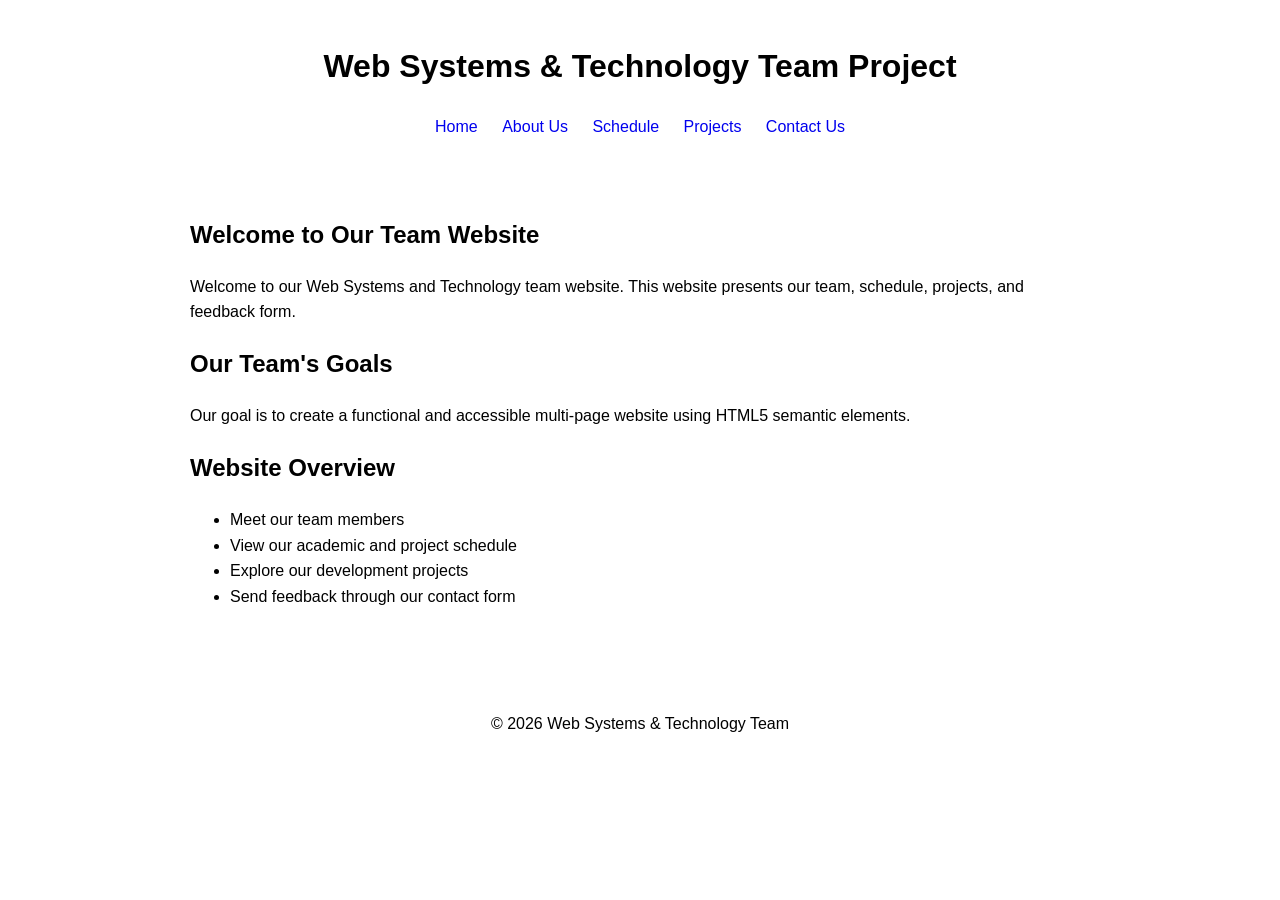
<file: index.html>
<!DOCTYPE html>
<html lang="en">
<head>
    <meta charset="UTF-8">
    <meta name="viewport" content="width=device-width, initial-scale=1.0">
    <meta name="description" content="Home page of our Web Systems and Technology team project.">
    <title>Home - Web Systems & Technology</title>
    <link rel="stylesheet" href="style.css">
</head>

<body>

<header>
    <h1>Web Systems & Technology Team Project</h1>

    <nav>
        <ul>
            <li><a href="index.html">Home</a></li>
            <li><a href="about.html">About Us</a></li>
            <li><a href="schedule.html">Schedule</a></li>
            <li><a href="projects.html">Projects</a></li>
            <li><a href="contact.html">Contact Us</a></li>
        </ul>
    </nav>
</header>

<main>
    <h2>Welcome to Our Team Website</h2>

    <p>
        Welcome to our Web Systems and Technology team website.
        This website presents our team, schedule, projects, and feedback form.
    </p>

    <h2>Our Team's Goals</h2>

    <p>
        Our goal is to create a functional and accessible multi-page
        website using HTML5 semantic elements.
    </p>

    <h2>Website Overview</h2>

    <ul>
        <li>Meet our team members</li>
        <li>View our academic and project schedule</li>
        <li>Explore our development projects</li>
        <li>Send feedback through our contact form</li>
    </ul>
</main>

<footer>
    <p>&copy; 2026 Web Systems & Technology Team</p>
</footer>

</body>
</html>
</file>
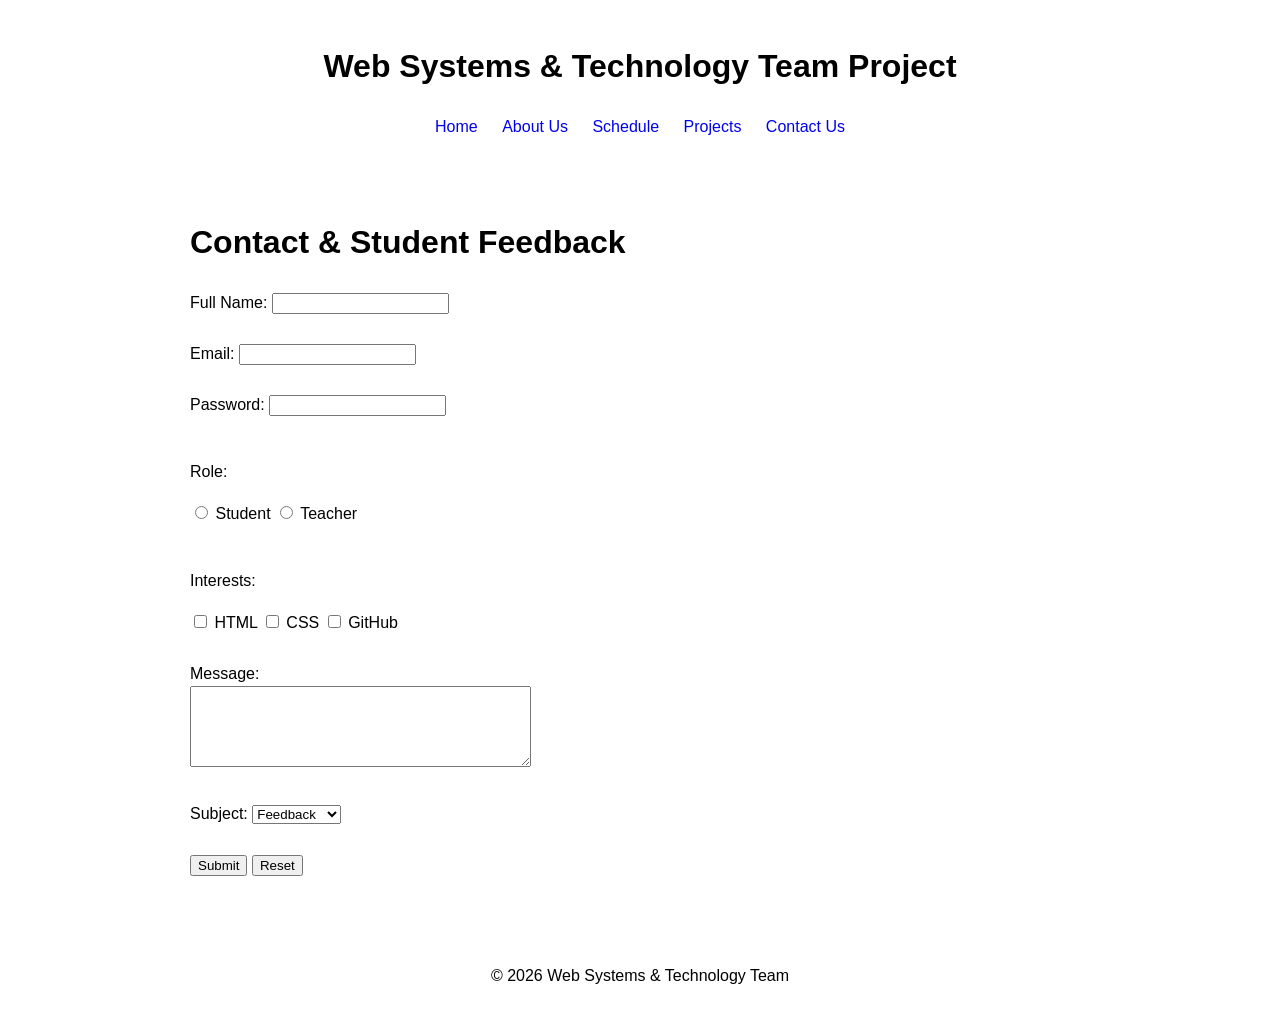
<file: contact.html>
<!DOCTYPE html>
<html lang="en">
<head>
    <meta charset="UTF-8">
    <meta name="viewport" content="width=device-width, initial-scale=1.0">
    <meta name="description" content="Contact and student feedback form.">
    <title>Contact Us - Web Systems & Technology</title>
    <link rel="stylesheet" href="style.css">
</head>

<body>

<header>
    <h1>Web Systems & Technology Team Project</h1>

    <nav>
        <ul>
            <li><a href="index.html">Home</a></li>
            <li><a href="about.html">About Us</a></li>
            <li><a href="schedule.html">Schedule</a></li>
            <li><a href="projects.html">Projects</a></li>
            <li><a href="contact.html">Contact Us</a></li>
        </ul>
    </nav>
</header>

<main>

    <h1>Contact & Student Feedback</h1>

    <form action="#" method="POST">

        <label for="fullname">Full Name:</label>
        <input type="text" id="fullname" name="fullname">

        <br><br>

        <label for="email">Email:</label>
        <input type="email" id="email" name="email">

        <br><br>

        <label for="password">Password:</label>
        <input type="password" id="password" name="password">

        <br><br>

        <p>Role:</p>

        <input type="radio" id="student" name="role" value="student">
        <label for="student">Student</label>

        <input type="radio" id="teacher" name="role" value="teacher">
        <label for="teacher">Teacher</label>

        <br><br>

        <p>Interests:</p>

        <input type="checkbox" id="html" name="interest" value="html">
        <label for="html">HTML</label>

        <input type="checkbox" id="css" name="interest" value="css">
        <label for="css">CSS</label>

        <input type="checkbox" id="github" name="interest" value="github">
        <label for="github">GitHub</label>

        <br><br>

        <label for="message">Message:</label>
        <br>

        <textarea id="message" name="message" rows="5" cols="40"></textarea>

        <br><br>

        <label for="subject">Subject:</label>

        <select id="subject" name="subject">
            <option value="feedback">Feedback</option>
            <option value="question">Question</option>
            <option value="suggestion">Suggestion</option>
        </select>

        <br><br>

        <button type="submit">Submit</button>
        <button type="reset">Reset</button>

    </form>

</main>

<footer>
    <p>&copy; 2026 Web Systems & Technology Team</p>
</footer>

</body>
</html>
</file>
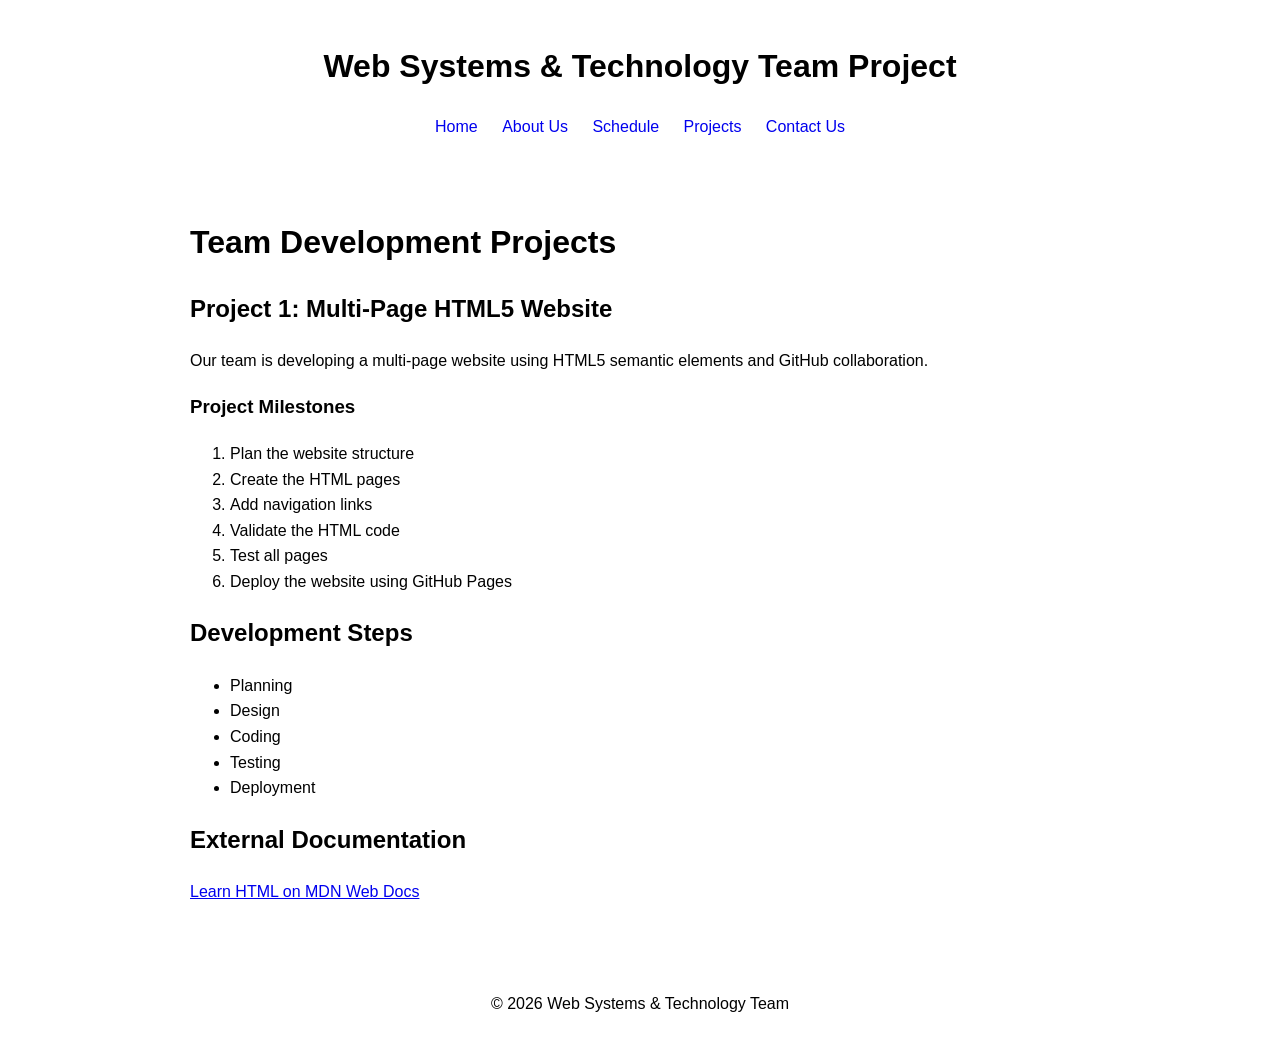
<file: projects.html>
<!DOCTYPE html>
<html lang="en">
<head>
    <meta charset="UTF-8">
    <meta name="viewport" content="width=device-width, initial-scale=1.0">
    <meta name="description" content="Team development projects and milestones.">
    <title>Projects - Web Systems & Technology</title>
    <link rel="stylesheet" href="style.css">
</head>

<body>

<header>
    <h1>Web Systems & Technology Team Project</h1>

    <nav>
        <ul>
            <li><a href="index.html">Home</a></li>
            <li><a href="about.html">About Us</a></li>
            <li><a href="schedule.html">Schedule</a></li>
            <li><a href="projects.html">Projects</a></li>
            <li><a href="contact.html">Contact Us</a></li>
        </ul>
    </nav>
</header>

<main>

    <h1>Team Development Projects</h1>

    <article>
        <h2>Project 1: Multi-Page HTML5 Website</h2>

        <p>
            Our team is developing a multi-page website using
            HTML5 semantic elements and GitHub collaboration.
        </p>

        <h3>Project Milestones</h3>

        <ol>
            <li>Plan the website structure</li>
            <li>Create the HTML pages</li>
            <li>Add navigation links</li>
            <li>Validate the HTML code</li>
            <li>Test all pages</li>
            <li>Deploy the website using GitHub Pages</li>
        </ol>
    </article>

    <article>
        <h2>Development Steps</h2>

        <ul>
            <li>Planning</li>
            <li>Design</li>
            <li>Coding</li>
            <li>Testing</li>
            <li>Deployment</li>
        </ul>
    </article>

    <aside>
        <h2>External Documentation</h2>

        <a href="https://developer.mozilla.org/en-US/docs/Web/HTML"
           target="_blank">
            Learn HTML on MDN Web Docs
        </a>
    </aside>

</main>

<footer>
    <p>&copy; 2026 Web Systems & Technology Team</p>
</footer>

</body>
</html>
</file>
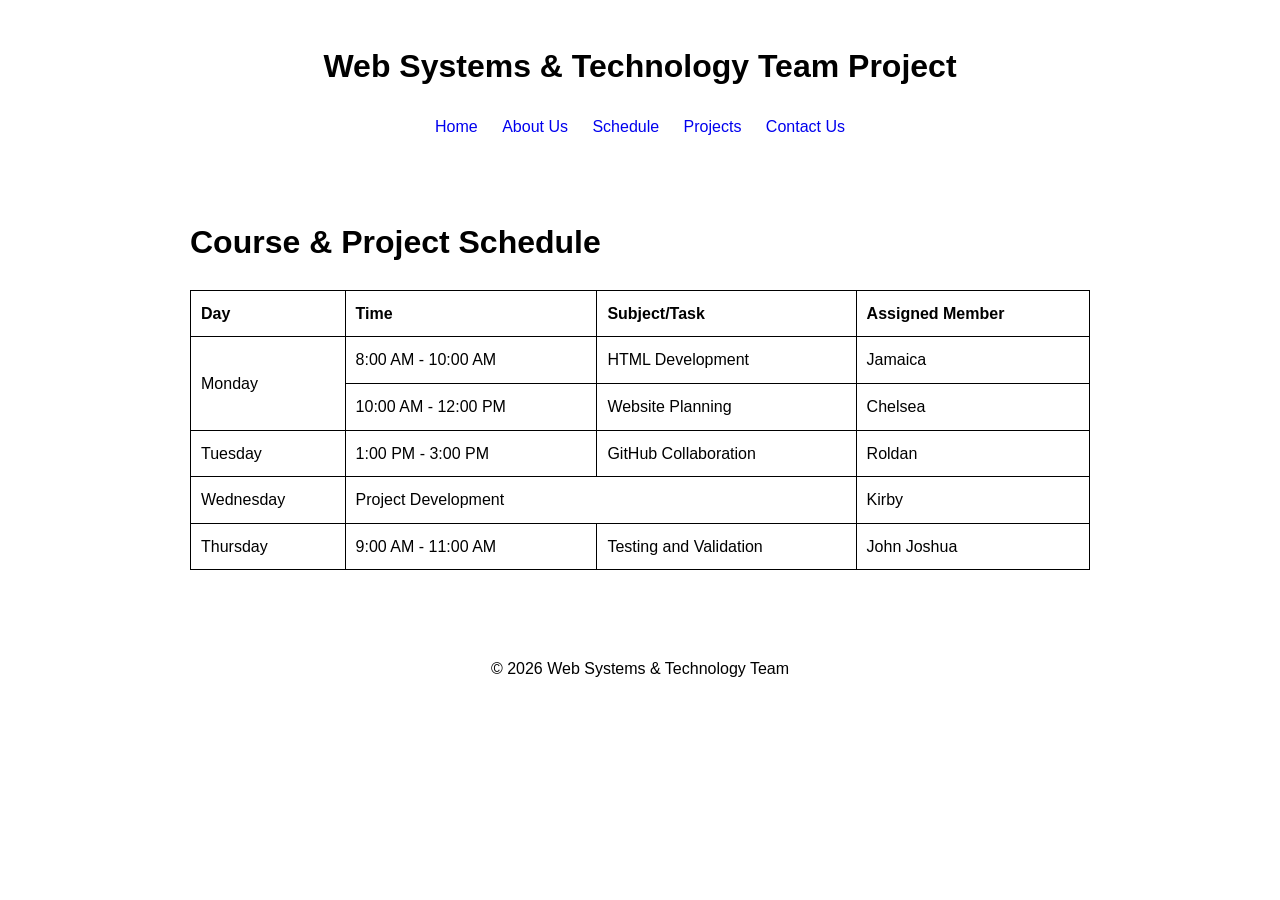
<file: schedule.html>
<!DOCTYPE html>
<html lang="en">
<head>
    <meta charset="UTF-8">
    <meta name="viewport" content="width=device-width, initial-scale=1.0">
    <meta name="description" content="Course and project schedule of our team.">
    <title>Schedule - Web Systems & Technology</title>
    <link rel="stylesheet" href="style.css">
</head>

<body>

<header>
    <h1>Web Systems & Technology Team Project</h1>

    <nav>
        <ul>
            <li><a href="index.html">Home</a></li>
            <li><a href="about.html">About Us</a></li>
            <li><a href="schedule.html">Schedule</a></li>
            <li><a href="projects.html">Projects</a></li>
            <li><a href="contact.html">Contact Us</a></li>
        </ul>
    </nav>
</header>

<main>

    <h1>Course & Project Schedule</h1>

    <table>

        <thead>
            <tr>
                <th>Day</th>
                <th>Time</th>
                <th>Subject/Task</th>
                <th>Assigned Member</th>
            </tr>
        </thead>

        <tbody>

            <tr>
                <td rowspan="2">Monday</td>
                <td>8:00 AM - 10:00 AM</td>
                <td>HTML Development</td>
                <td>Jamaica</td>
            </tr>

            <tr>
                <td>10:00 AM - 12:00 PM</td>
                <td>Website Planning</td>
                <td>Chelsea</td>
            </tr>

            <tr>
                <td>Tuesday</td>
                <td>1:00 PM - 3:00 PM</td>
                <td>GitHub Collaboration</td>
                <td>Roldan</td>
            </tr>

            <tr>
                <td>Wednesday</td>
                <td colspan="2">Project Development</td>
                <td>Kirby</td>
            </tr>

            <tr>
                <td>Thursday</td>
                <td>9:00 AM - 11:00 AM</td>
                <td>Testing and Validation</td>
                <td>John Joshua</td>
            </tr>

        </tbody>

    </table>

</main>

<footer>
    <p>&copy; 2026 Web Systems & Technology Team</p>
</footer>

</body>
</html>
</file>
<file: style.css>
body {
    font-family: Arial, sans-serif;
    margin: 0;
    line-height: 1.6;
}

header {
    text-align: center;
    padding: 20px;
}

nav ul {
    list-style-type: none;
    padding: 0;
}

nav li {
    display: inline;
    margin: 10px;
}

nav a {
    text-decoration: none;
}

main {
    max-width: 900px;
    margin: auto;
    padding: 20px;
}

table {
    width: 100%;
    border-collapse: collapse;
}

th,
td {
    border: 1px solid black;
    padding: 10px;
    text-align: left;
}

img {
    width: 150px;
    height: 150px;
    object-fit: cover;
}

footer {
    text-align: center;
    padding: 20px;
    margin-top: 30px;
}
</file>
